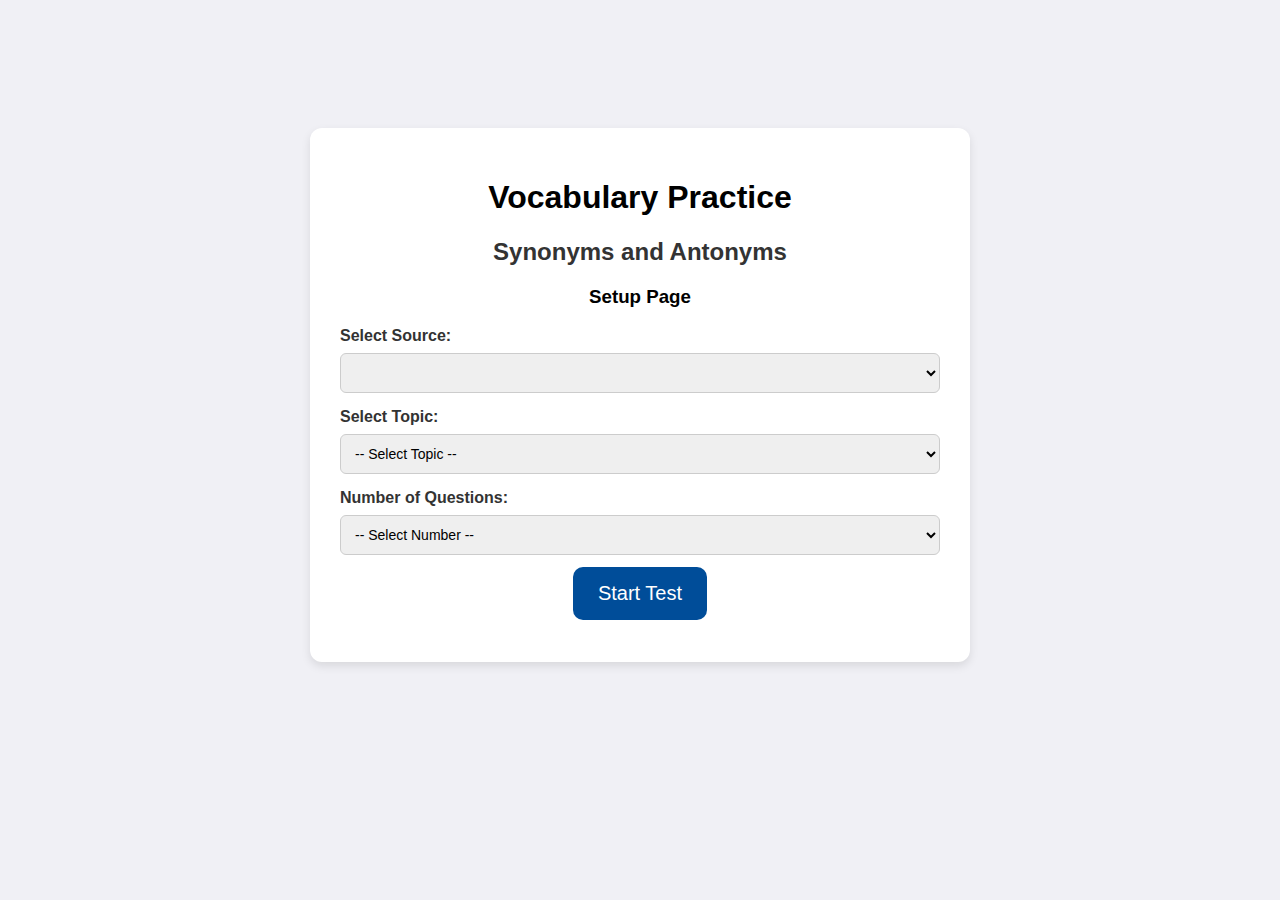
<file: index.html>
<!DOCTYPE html>
<html lang="en">
<head>
  <meta charset="UTF-8" />
  <meta name="viewport" content="width=device-width, initial-scale=1.0"/>
  <title>Vocabulary MCQ</title>
  <link rel="stylesheet" href="styles.css" />
</head>
<body>
  <div class="container" id="input-screen">
    <h1>Vocabulary Practice</h1>
    <h2>Synonyms and Antonyms</h2>
      <h3>Setup Page</h3>

    <label>Select Source:</label>
    <select id="csvSelector">
      <!-- Will be populated dynamically -->
    </select>

    <label>Select Topic:</label>
    <select id="topicSelector">
  <option value="" disabled selected hidden>-- Select Topic --</option>
  <option value="synonym">Synonyms</option>
  <option value="antonym">Antonyms</option>
  <option value="mixed">Mixed</option>
</select>

    <label>Number of Questions:</label>
    <select id="questionCount">
  <option value="" disabled selected hidden>-- Select Number --</option>
  <option value="5">5</option>
  <option value="10">10</option>
  <option value="15">15</option>
  <option value="20">20</option>
  <option value="25">25</option>
  <option value="30">30</option>
  <option value="35">35</option>
  <option value="40">40</option>
  <option value="45">45</option>
  <option value="50">50</option>
  <option value="55">55</option>
  <option value="60">60</option>
</select>

    <!--<div class="buttons-container">-->
      <div>
      <button id="startBtn" class="start-btn">Start Test</button>
      </div>
    <!--</div>-->
  </div>

  <div class="container hidden" id="test-screen">
    <!--<div class="question-container">-->
      <div class="question-box">
      <div class="question-header">
        <span id="question-number"></span>
        <span id="question-clock" class="clock"></span>
      </div>
     <!-- <p id="question-text"></p> -->
        <div class="question-textbox">
            <h2 id="question-text"></h2>
        </div>
      <div id="options-container"></div>
      </div>
      <div class="buttons-container">
        <button id="saveBtn" class="save-btn">Save</button>
        <button id="nextBtn" class="next-btn" disabled>Next</button>
        <button id="submitBtn" class="submit-btn">Submit</button>
      </div>
      <p id="feedback"></p>
    <!--</div>-->
  </div>

  <div class="container hidden" id="result-screen">
    <h2>Test Complete</h2>
    <p id="result-summary"></p>
    <!--<div class="buttons-container">-->
      <button class="restart-btn" onclick="location.reload()">Restart</button>
    <!--</div>-->
  </div>

  <script src="script.js"></script>
</body>
</html>
</file>
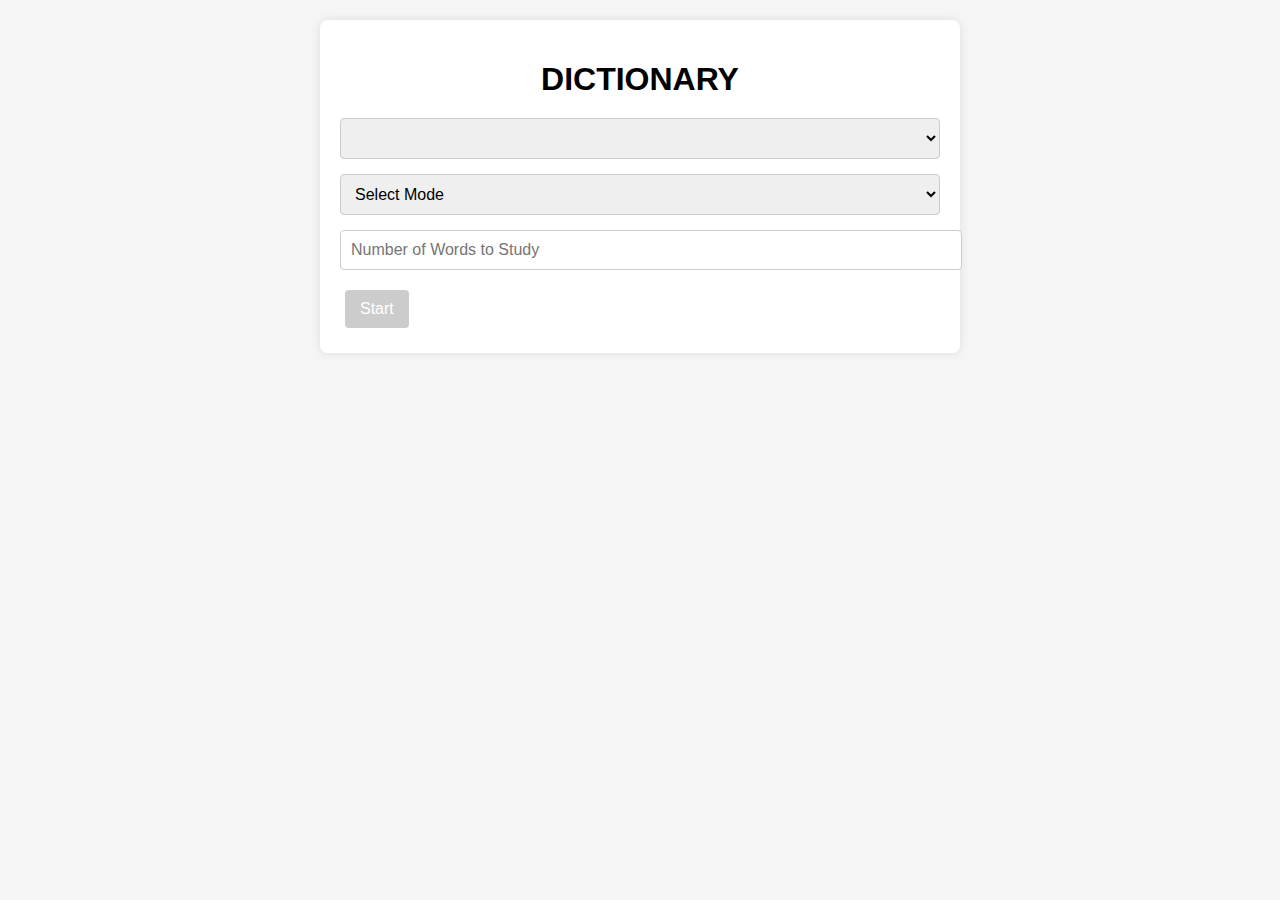
<file: app.html>
<!DOCTYPE html>
<html lang="en">
<head>
  <meta charset="UTF-8" />
  <meta name="viewport" content="width=device-width, initial-scale=1.0"/>
  <title>Vocabulary Study App</title>
  <link rel="stylesheet" href="ui.css">
  </style>
</head>
<body>

  <div id="setupScreen" class="screen visible">
    <h1>DICTIONARY</h1>
    
    <!--<h1>Setup</h1>-->
    <select id="csvSelector"></select>
    <select id="topicSelector">
      <option value="">Select Mode</option>
      <option value="alphabetic">Alphabetical (A-Z)</option>
      <option value="reverse">Reverse Alphabetical (Z-A)</option>
      <option value="Random">Random</option>
    </select>
    <input type="number" id="wordCountInput" placeholder="Number of Words to Study" min="1"/>
    <button id="startBtn" disabled>Start</button>
  </div>

  <div id="studyScreen" class="screen">
    <div class="top-bar">
      <div>
      <input type="text" id="searchBar" placeholder="Search in dictionary..." />
       <button id="clearSearchBtn" class="clear-search-btn">×</button>
      </div>
      <div id="searchResults" class="hidden"></div>
      <div id="clock">Time: </div>
      <div id="metaInfo">
  <p id="wordOrder"></p>
  <p id="wordTotal"></p>
  <p id="modeDisplay"></p>
  <p id="questionCount"></p>
      </div>
      <button id="completeBtn">Complete</button>
    </div>
    <!-- Replace your existing search bar (in studyScreen div) with this: -->


<!-- Add these right before </body> -->
<!-- Bootstrap JS -->
    <div class="word-card">
      <div class="label">Word:</div>
      <div id="wordDisplay"></div>
      <div class="label">Synonyms:</div>
      <div id="synDisplay"></div>
      <div class="label">Antonyms:</div>
      <div id="antDisplay"></div>
    </div>

    <div class="footer-buttons">
      <button id="prevBtn">Previous</button>
      <button id="nextBtn">Next</button>
    </div>
  </div>

  <div id="completeScreen" class="screen">
    <h1>Study Session Complete</h1>
    <div id="sessionStats"></div>
    <div class="footer-buttons">
      <button id="restartBtn">Restart</button>
      <button id="goHomeBtn">Home</button>
    </div>
  </div>
  <!-- Add this popup div just before closing body tag -->
<div id="wordPopup" class="popup">
  <div class="popup-content">
    <button id="closePopupBtn" class="close-btn">×</button>
    <h3 id="popupWordTitle"></h3>
    <div class="label">Synonyms:</div>
    <div id="popupSynDisplay"></div>
    <div class="label">Antonyms:</div>
    <div id="popupAntDisplay"></div>
  </div>
</div>
<!-- Just before closing body tag -->
<script src="dictionary.js"></script>

</body>
</html>

​
</file>
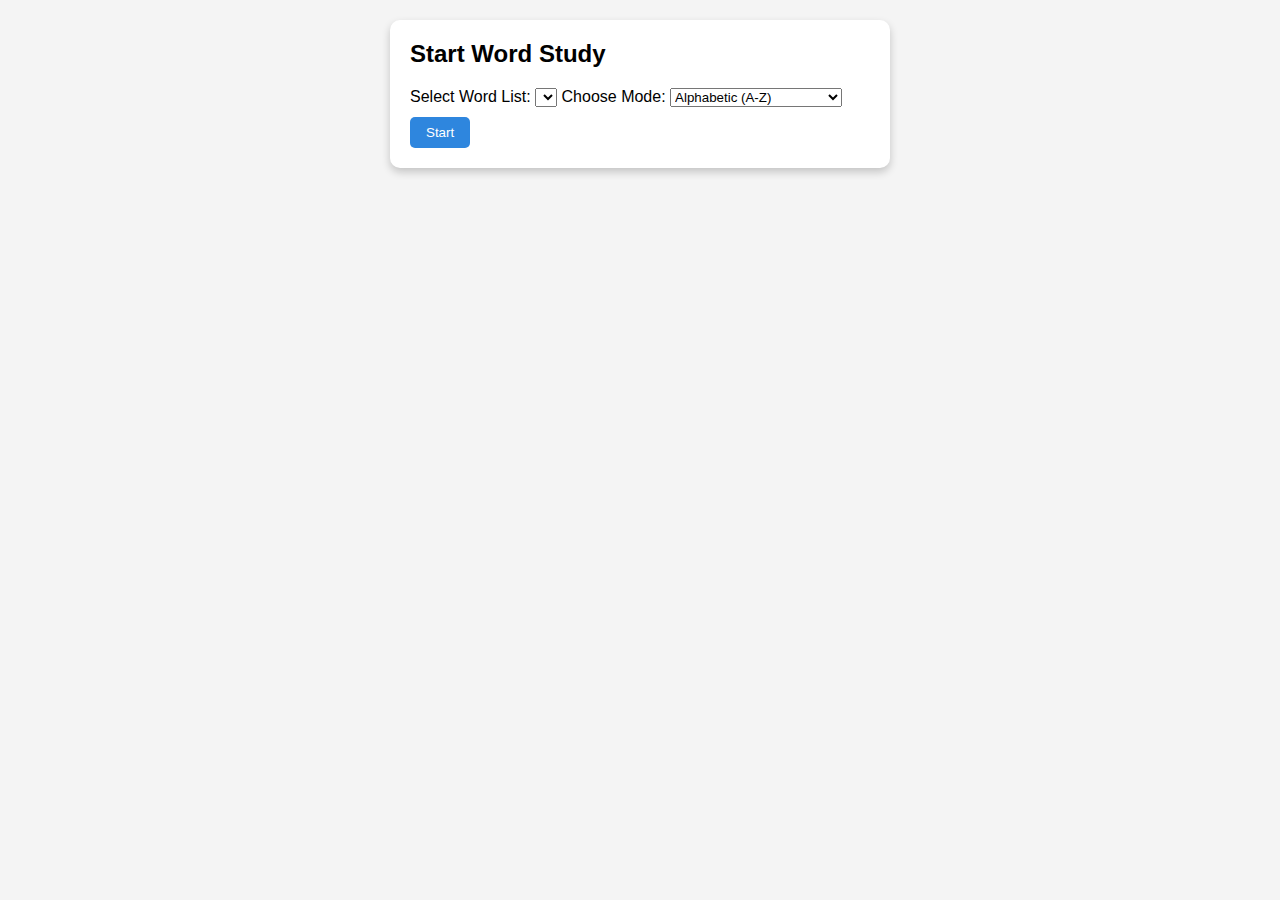
<file: read.html>
<!DOCTYPE html>
<html lang="en">
<head>
  <meta charset="UTF-8">
  <title>Word Study</title>
  <link rel="stylesheet" href="layout.css">
</head>
<body>
  <div class="main-container">

    <!-- Search Bar -->
    <div id="searchBar" class="search-bar hidden">
      <input type="text" id="searchInput" placeholder="Search words...">
      <div id="searchResults" class="search-results"></div>
    </div>

    <!-- Clock and Controls -->
    <div id="topPanel" class="hidden">
      <div class="top-info">
        <div id="clock">Time: 00:00</div>
      </div>
      <div class="top-controls">
        <div id="questionCounter">Words Seen: 0</div>
        <button id="endSessionBtn">Complete</button>
      </div>
    </div>

    <!-- Start Card -->
    <div class="card" id="startCard">
      <h2>Start Word Study</h2>
      <label for="csvSelect">Select Word List:</label>
      <select id="csvSelect"></select>

      <label for="modeSelect">Choose Mode:</label>
      <select id="modeSelect">
        <option value="alphabetic">Alphabetic (A-Z)</option>
        <option value="reverse">Reverse Alphabetic (Z-A)</option>
        <option value="random">Random</option>
      </select>
      <button id="startBtn">Start</button>
    </div>

    <!-- Word Card -->
    <div class="card hidden" id="wordCard">
      <h3 id="baseWord">Word</h3>
      <div id="synonyms">Synonyms: </div>
      <div id="antonyms">Antonyms: </div>
      <div class="nav-buttons">
        <button id="prevBtn" disabled>Previous</button>
        <button id="nextBtn">Next</button>
      </div>
    </div>

    <!-- End Card -->
    <div class="card hidden" id="endCard">
      <h2>Session Complete</h2>
      <p id="summary"></p>
      <button id="restartBtn">Restart</button>
    </div>

  </div>

  <script src="javascript.js"></script>
</body>
</html>
</file>
<file: styles.css>
/* General Styles */
body {
  font-family: 'Arial', sans-serif;
  text-align: center;
  background: #f0f0f5;
  margin: 0;
  padding: 0;
}

.container {
   /* background: white;
    width: 60%; 
    max-width: 600px; 
    margin: 50px auto;
    padding: 30px; 
    box-shadow: 0 0 20px rgba(0, 0, 0, 0.3);
    border-radius: 12px; */
    width: 70%;  /* Default width, will be narrower on mobile */
    max-width: 600px;
    margin: 10% auto;
    padding: 30px;
    background: white;
    border-radius: 12px;
    box-shadow: 0px 4px 10px rgba(0, 0, 0, 0.1);
}

.test-container {
    background: white;
    width: 60%; /* Reduced width for all devices */
    max-width: 600px; /* Ensures it doesn't get too large on bigger screens */
    margin: 50px auto;
    padding: 30px; /* Slightly reduced padding */
    box-shadow: 0 0 20px rgba(0, 0, 0, 0.3);
    border-radius: 12px;
}
.question-box {
    position: relative;
    border: 2px solid #004d99;
    padding: 15px; /* Reduced padding */
    margin-bottom: 20px;
    border-radius: 10px;
}

.question-textbox {
    border: 6px solid #004d99;  /*2px*/
    margin: 15px auto;
    border-radius: 15px;/*8px*/
    width: 85%; /* Slightly narrower */
    text-align: center;
    background-color: #006666;
    display: block;
   /* width: calc(100% - 0px); /* Org : 30px Adjust width to fit within the question box */
   /* max-width: 100%; /* Prevent overflow */
    box-sizing: border-box; /* Include padding and border in width calculation */
    overflow-wrap: break-word;
}

.question-header {
    display: flex;
    justify-content: space-between;
    font-size: 24px; /* Slightly reduced */
    font-weight: bold;
    margin-bottom: 10px;
}
.question-header #questionNumber {
    color: black; /* Keep question number black */
}

.question-header #questionClock {
    color: #e74c3c; /* Change timer color to red */
    font-weight: bold;
}
.buttons-container {
    display: flex;
    justify-content: space-between;
    margin-top: 20px;
}
h2 {
  text-align: center;
  color: #333;
  font-size: 24px;
  margin-bottom: 20px;
}

/* Form Sections */
.form-section {
  margin-bottom: 20px;
}
label {
    font-size: 16px;
    display: block;
    margin-top: 15px;
    color: #333;
    font-weight: bold;
    text-align: left;
}
/*
label {
  font-size: 16px;
  color: #555;
  margin-bottom: 5px;
  display: block;
}
*/
select,
input[type="number"] {
  width: 100%;
  padding: 10px;
  margin-top: 8px;
  font-size: 14px;
  border-radius: 6px;
  border: 1px solid #ccc;
}

input[type="number"] {
  -moz-appearance: textfield; /* Prevents arrows in number input on some browsers */
}

input[type="number"]::-webkit-outer-spin-button,
input[type="number"]::-webkit-inner-spin-button {
  -webkit-appearance: none;
  margin: 0;
}

/* Buttons */
/*
.button-row {
  display: flex;
  justify-content: center;
  gap: 15px;
}
*/

button {
    padding: 15px 25px; /* Reduced padding */
    margin: 12px;
    cursor: pointer;
    border: none;
    font-size: 20px; /* Reduced from 22px */
    border-radius: 10px;
}

.start-btn { background-color: #004d99; color: white; }
.save-btn { background-color: #004d99; color: white; }
.next-btn { background-color: #004d99; color: white; }
.submit-btn { background-color: #004d99; color: white; }
.restart-btn { background-color: #004d99; color: white; }
.home-btn { background-color: #333; color: white; }

/*button {
  padding: 12px 20px;
  background: #007bff;
  color: white;
  border: none;
  border-radius: 6px;
  font-size: 16px;
  cursor: pointer;
  transition: background-color 0.3s;
}*/

button:hover {
  background-color: #0056b3;
}

button:disabled {
  background-color: #ccc;
  cursor: not-allowed;
}

/* Test Screen */
/*
#test-screen .question-container {
  margin-top: 20px;
  background: #f28f35;
}
*/

#options-container button {
  display: block;
    width: 85%; /* Reduced from 90% */
    text-align: left;
    padding: 16px; /* Slightly reduced */
    margin: 15px auto;
    background: #ffffff;
    border: 2px solid #004d99;
    font-size: 24px; /* Reduced from 26px */
    color: #000000;
    border-radius: 8px;
}

#options-container button.selected {
  font-weight: bold;
  background-color: #004d99 !important;
  color: #ffffff !important;
}
/*
#options-container button.correct {
  background-color: #d4edda;
  border-color: #28a745;
}

#options-container button.wrong {
  background-color: #f8d7da;
  border-color: #dc3545;
}
*/
/* Feedback */

.feedback {
  margin-top: 15px;
  font-weight: bold;
  text-align: center;
}

.feedback.correct {
  color: darkgreen;
  background-color: #e6ffe6;
  border-color: green;
}

.feedback.wrong {
  color: darkred;
  background-color: #ffe6e6;
  border-color: red;
}

#result-screen {
  text-align: center;
}

/*#result-screen p {
  font-size: 18px;
  color: #555;
}*/
.result-row {
  font-size: 28px; /* Slightly reduced */
    margin-top: 10px;
}

.result-row.correct {
  color: #004d99;
}

.result-row.wrong {
  color: red;
}

.result-row.unattempted {
  color: #333;
}

.result-row.time {
  color: #138d75;
}

/* Hidden Class */
.hidden {
  display: none;
}

/* Responsive Styles */
@media (max-width: 768px) {
  .container {
    padding: 20px;
    width: 90%;
  }

  button {
    padding: 10px 15px;
  }

  label {
    font-size: 14px;
  }

  select, input[type="number"] {
    font-size: 14px;
  }
}
</file>
<file: ui.css>
body {
      font-family: Arial, sans-serif;
      margin: 0;
      padding: 20px;
      background-color: #f5f5f5;
    }

    .screen {
      display: none;
      max-width: 600px;
      margin: auto;
      background: #fff;
      padding: 20px;
      border-radius: 8px;
      box-shadow: 0 0 10px rgba(0,0,0,0.1);
    }

    .visible {
      display: block;
    }

    h1 {
      text-align: center;
      margin-bottom: 20px;
    }

    select, input[type="number"], input[type="text"] {
      padding: 10px;
      width: 100%;
      margin-bottom: 15px;
      font-size: 16px;
      border: 1px solid #ccc;
      border-radius: 4px;
    }

    button {
      padding: 10px 15px;
      margin: 5px;
      font-size: 16px;
      border: none;
      border-radius: 4px;
      background-color: steelblue;
      /*background-color: #ff9900;*/
      color: white;
      cursor: pointer;
    }

    button:disabled {
      background-color: #ccc;
      cursor: not-allowed;
    }

    .top-bar {
      display: flex;
      justify-content: space-between;
      align-items: center;
      margin-bottom: 15px;
    }

    .word-card {
      padding: 20px;
      border: 2px solid #444;
      border-radius: 8px;
      margin-bottom: 20px;
      background-color: #fafafa;
    }

    .label {
      font-weight: bold;
      margin-top: 10px;
    }

   /* #searchResults {
      position: absolute;
      background: #fff;
      border: 1px solid #ccc;
      max-height: 150px;
      overflow-y: auto;
      width: 90%;
      z-index: 10;
    }*/
    /* Ensures consistent font sizing in all text containers */
#wordDisplay, #synDisplay, #antDisplay, .word-card div {
  font-size: 16px !important; /* Forces uniform size */
  line-height: 1.5; /* Prevents layout shifts */
  word-break: break-word; /* Handles long words gracefully */
}

/* Specific fix for antonyms/synonyms */
#synDisplay, #antDisplay {
  white-space: pre-wrap; /* Preserves spaces/linebreaks */
}
    #searchResults div {
      padding: 10px;
      cursor: pointer;
    }

    #searchResults div:hover {
      background-color: #eee;
    }
   
    .footer-buttons {
      display: flex;
      justify-content: space-between;
      margin-top: 10px;
    }
  /* Add these new styles to your existing CSS */
/*
#searchResults {
  position: absolute;
  background: #fff;
  border: 1px solid #ccc;
  max-height: 300px;
  overflow-y: auto;
  width: calc(100% - 40px); 
  z-index: 10;
  margin-top: 5px;
  border-radius: 4px;
  box-shadow: 0 4px 8px rgba(0,0,0,0.1);
} */
/* Add these to your existing styles */

#searchResults {
  position: absolute;
  width: 100%;
  max-height: 300px;
  overflow-y: auto;
  z-index: 1000;
  display: none;
  border: 1px solid #dee2e6;
  border-radius: 0 0 5px 5px;
}

#searchResults a {
  cursor: pointer;
}

.list-group-item-secondary {
  font-weight: bold;
  background-color: #f8f9fa;
}

/* Keep your existing styles, just add these new ones */
.search-section-title {
  padding: 8px 10px;
  font-weight: bold;
  background-color: #f5f5f5;
  border-bottom: 1px solid #ddd;
}

#searchResults div {
  padding: 10px;
  cursor: pointer;
  border-bottom: 1px solid #eee; /* Line division */
}

#searchResults div:last-child {
  border-bottom: none;
}

#searchResults div:hover {
  background-color: #f0f8ff;
}

/* Search container styling */
.search-container {
  position: relative;
  width: 100%;
  margin-bottom: 15px;
}

.clear-search-btn {
  position: absolute;
  right: 10px;
  top: 50%;
  transform: translateY(-50%);
  background: none;
  border: none;
  font-size: 18px;
  cursor: pointer;
  color: #999;
  display: none;
  padding: 0 8px;
}

.clear-search-btn:hover {
  color: #666;
}

/* Search results positioning */
/*
#searchResults {
  position: absolute;
  top: calc(100% + 5px);
  left: 0;
  width: 100%;
  z-index: 100;
}*/

/* Popup styling */
.popup {
  display: none;
  position: fixed;
  top: 50%;
  left: 50%;
  transform: translate(-50%, -50%);
  background: white;
  padding: 20px;
  border-radius: 8px;
  box-shadow: 0 0 20px rgba(0,0,0,0.2);
  z-index: 1000;
  max-width: 500px;
  width: 80%;
  max-height: 80vh;
  overflow-y: auto;
}

.popup-content {
  position: relative;
  padding: 10px;
}

.close-btn {
  position: absolute;
  right: 10px;
  top: 10px;
  background: none;
  border: none;
  font-size: 20px;
  cursor: pointer;
  color: #999;
}

.close-btn:hover {
  color: #666;
}
    @media (max-width: 600px) {
      .top-bar, .footer-buttons {
        flex-direction: column;
        gap: 10px;
      }

      #searchBar {
        width: 100%;
      }
}
</file>
<file: layout.css>
body {
  font-family: Arial, sans-serif;
  margin: 0;
  padding: 20px;
  background: #f4f4f4;
  display: flex;
  justify-content: center;
}

.main-container {
  width: 100%;
  max-width: 500px;
}

.card {
  background: white;
  border-radius: 10px;
  padding: 20px;
  box-shadow: 0px 4px 8px rgba(0,0,0,0.2);
  margin-bottom: 20px;
}

h2, h3 {
  margin-top: 0;
}

button {
  padding: 8px 16px;
  margin: 10px 5px 0 0;
  border: none;
  background-color: #2e86de;
  color: white;
  border-radius: 5px;
  cursor: pointer;
}

button:disabled {
  background-color: #a4a4a4;
  cursor: not-allowed;
}

.nav-buttons {
  margin-top: 20px;
}

.hidden {
  display: none;
}

#searchBar {
  margin-bottom: 10px;
}

.search-bar input {
  width: 100%;
  padding: 8px;
  font-size: 16px;
}

.search-results {
  background: white;
  border: 1px solid #ccc;
  border-top: none;
  max-height: 150px;
  overflow-y: auto;
  position: absolute;
  width: calc(100% - 40px);
  z-index: 10;
}

.search-results div {
  padding: 8px;
  cursor: pointer;
}

.search-results div:hover {
  background-color: #f0f0f0;
}

.top-controls,
.top-info {
  display: flex;
  justify-content: space-between;
  align-items: center;
  margin: 10px 0;
}
</file>
